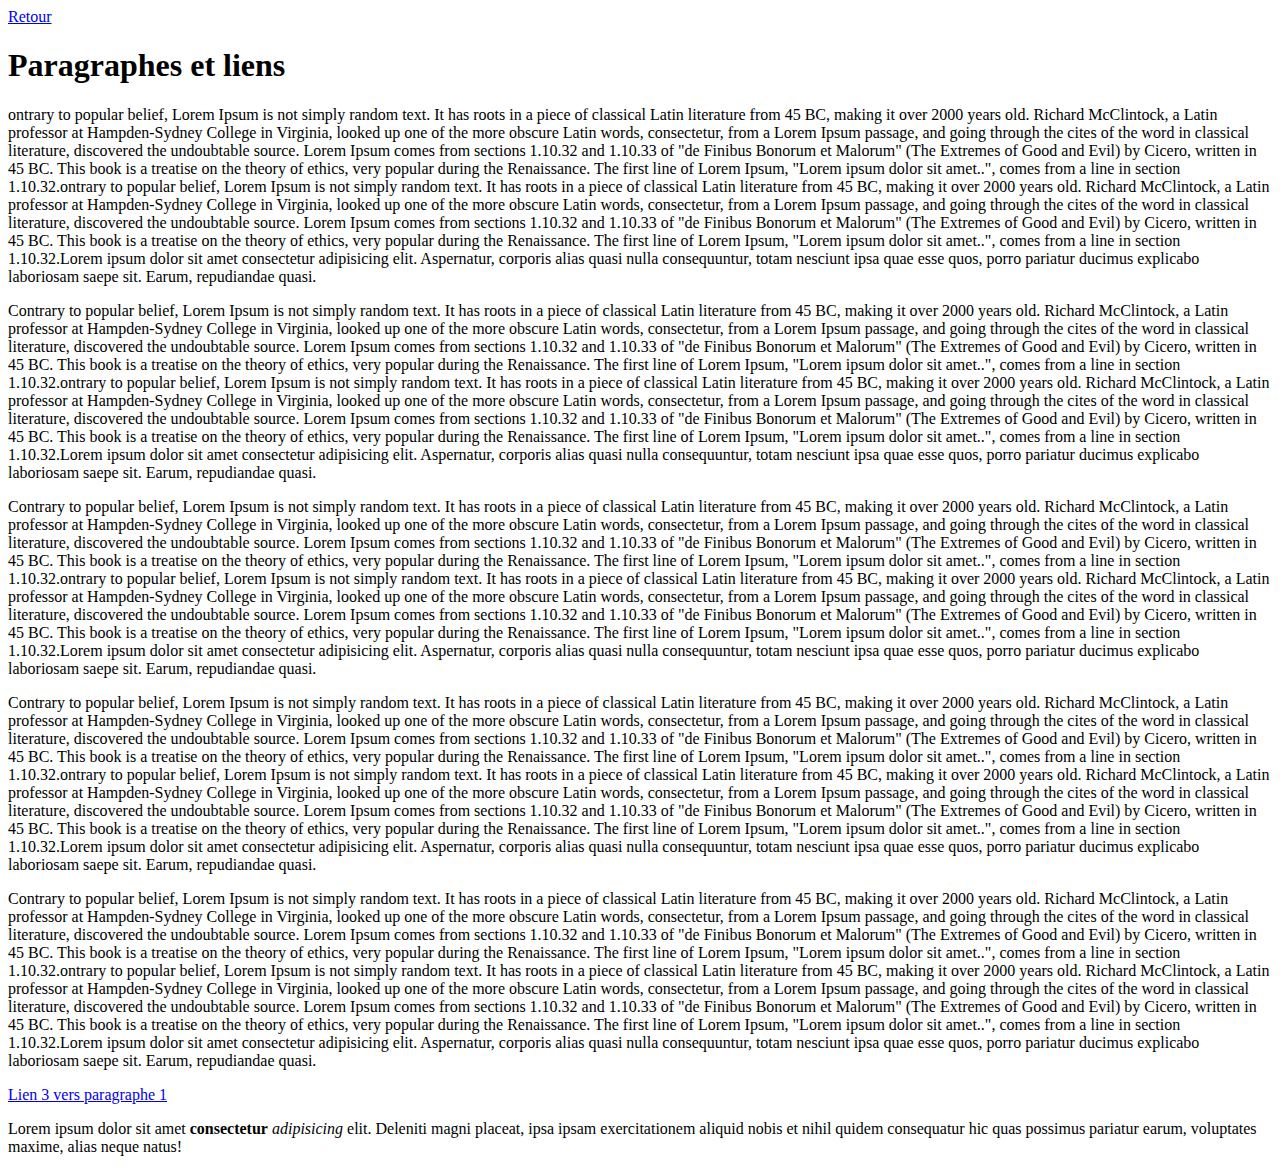
<file: page1.html>
<!DOCTYPE html>
<html lang="en">
<head>
    <meta charset="UTF-8">
    <meta http-equiv="X-UA-Compatible" content="IE=edge">
    <meta name="viewport" content="width=device-width, initial-scale=1.0">
    <title>Document</title>
</head>
<body>
    <a href="index.html">Retour</a>

    <H1>Paragraphes et liens</H1>
    <p id="paragraphe1">ontrary to popular belief, Lorem Ipsum is not simply random text. It has roots in a piece of classical Latin literature from 45 BC, making it over 2000 years old. Richard McClintock, a Latin professor at Hampden-Sydney College in Virginia, looked up one of the more obscure Latin words, consectetur, from a Lorem Ipsum passage, and going through the cites of the word in classical literature, discovered the undoubtable source. Lorem Ipsum comes from sections 1.10.32 and 1.10.33 of "de Finibus Bonorum et Malorum" (The Extremes of Good and Evil) by Cicero, written in 45 BC. This book is a treatise on the theory of ethics, very popular during the Renaissance. The first line of Lorem Ipsum, "Lorem ipsum dolor sit amet..", comes from a line in section 1.10.32.ontrary to popular belief, Lorem Ipsum is not simply random text. It has roots in a piece of classical Latin literature from 45 BC, making it over 2000 years old. Richard McClintock, a Latin professor at Hampden-Sydney College in Virginia, looked up one of the more obscure Latin words, consectetur, from a Lorem Ipsum passage, and going through the cites of the word in classical literature, discovered the undoubtable source. Lorem Ipsum comes from sections 1.10.32 and 1.10.33 of "de Finibus Bonorum et Malorum" (The Extremes of Good and Evil) by Cicero, written in 45 BC. This book is a treatise on the theory of ethics, very popular during the Renaissance. The first line of Lorem Ipsum, "Lorem ipsum dolor sit amet..", comes from a line in section 1.10.32.Lorem ipsum dolor sit amet consectetur adipisicing elit. Aspernatur, corporis alias quasi nulla consequuntur, totam nesciunt ipsa quae esse quos, porro pariatur ducimus explicabo laboriosam saepe sit. Earum, repudiandae quasi.</p>
    <!-- attribut: id => identifier de manière unique un élémént HTML -->
    <p id="paragraphe2">Contrary to popular belief, Lorem Ipsum is not simply random text. It has roots in a piece of classical Latin literature from 45 BC, making it over 2000 years old. Richard McClintock, a Latin professor at Hampden-Sydney College in Virginia, looked up one of the more obscure Latin words, consectetur, from a Lorem Ipsum passage, and going through the cites of the word in classical literature, discovered the undoubtable source. Lorem Ipsum comes from sections 1.10.32 and 1.10.33 of "de Finibus Bonorum et Malorum" (The Extremes of Good and Evil) by Cicero, written in 45 BC. This book is a treatise on the theory of ethics, very popular during the Renaissance. The first line of Lorem Ipsum, "Lorem ipsum dolor sit amet..", comes from a line in section 1.10.32.ontrary to popular belief, Lorem Ipsum is not simply random text. It has roots in a piece of classical Latin literature from 45 BC, making it over 2000 years old. Richard McClintock, a Latin professor at Hampden-Sydney College in Virginia, looked up one of the more obscure Latin words, consectetur, from a Lorem Ipsum passage, and going through the cites of the word in classical literature, discovered the undoubtable source. Lorem Ipsum comes from sections 1.10.32 and 1.10.33 of "de Finibus Bonorum et Malorum" (The Extremes of Good and Evil) by Cicero, written in 45 BC. This book is a treatise on the theory of ethics, very popular during the Renaissance. The first line of Lorem Ipsum, "Lorem ipsum dolor sit amet..", comes from a line in section 1.10.32.Lorem ipsum dolor sit amet consectetur adipisicing elit. Aspernatur, corporis alias quasi nulla consequuntur, totam nesciunt ipsa quae esse quos, porro pariatur ducimus explicabo laboriosam saepe sit. Earum, repudiandae quasi.</p>
    <p id="paragraphe3">Contrary to popular belief, Lorem Ipsum is not simply random text. It has roots in a piece of classical Latin literature from 45 BC, making it over 2000 years old. Richard McClintock, a Latin professor at Hampden-Sydney College in Virginia, looked up one of the more obscure Latin words, consectetur, from a Lorem Ipsum passage, and going through the cites of the word in classical literature, discovered the undoubtable source. Lorem Ipsum comes from sections 1.10.32 and 1.10.33 of "de Finibus Bonorum et Malorum" (The Extremes of Good and Evil) by Cicero, written in 45 BC. This book is a treatise on the theory of ethics, very popular during the Renaissance. The first line of Lorem Ipsum, "Lorem ipsum dolor sit amet..", comes from a line in section 1.10.32.ontrary to popular belief, Lorem Ipsum is not simply random text. It has roots in a piece of classical Latin literature from 45 BC, making it over 2000 years old. Richard McClintock, a Latin professor at Hampden-Sydney College in Virginia, looked up one of the more obscure Latin words, consectetur, from a Lorem Ipsum passage, and going through the cites of the word in classical literature, discovered the undoubtable source. Lorem Ipsum comes from sections 1.10.32 and 1.10.33 of "de Finibus Bonorum et Malorum" (The Extremes of Good and Evil) by Cicero, written in 45 BC. This book is a treatise on the theory of ethics, very popular during the Renaissance. The first line of Lorem Ipsum, "Lorem ipsum dolor sit amet..", comes from a line in section 1.10.32.Lorem ipsum dolor sit amet consectetur adipisicing elit. Aspernatur, corporis alias quasi nulla consequuntur, totam nesciunt ipsa quae esse quos, porro pariatur ducimus explicabo laboriosam saepe sit. Earum, repudiandae quasi.</p>
    <p id="paragraphe4">Contrary to popular belief, Lorem Ipsum is not simply random text. It has roots in a piece of classical Latin literature from 45 BC, making it over 2000 years old. Richard McClintock, a Latin professor at Hampden-Sydney College in Virginia, looked up one of the more obscure Latin words, consectetur, from a Lorem Ipsum passage, and going through the cites of the word in classical literature, discovered the undoubtable source. Lorem Ipsum comes from sections 1.10.32 and 1.10.33 of "de Finibus Bonorum et Malorum" (The Extremes of Good and Evil) by Cicero, written in 45 BC. This book is a treatise on the theory of ethics, very popular during the Renaissance. The first line of Lorem Ipsum, "Lorem ipsum dolor sit amet..", comes from a line in section 1.10.32.ontrary to popular belief, Lorem Ipsum is not simply random text. It has roots in a piece of classical Latin literature from 45 BC, making it over 2000 years old. Richard McClintock, a Latin professor at Hampden-Sydney College in Virginia, looked up one of the more obscure Latin words, consectetur, from a Lorem Ipsum passage, and going through the cites of the word in classical literature, discovered the undoubtable source. Lorem Ipsum comes from sections 1.10.32 and 1.10.33 of "de Finibus Bonorum et Malorum" (The Extremes of Good and Evil) by Cicero, written in 45 BC. This book is a treatise on the theory of ethics, very popular during the Renaissance. The first line of Lorem Ipsum, "Lorem ipsum dolor sit amet..", comes from a line in section 1.10.32.Lorem ipsum dolor sit amet consectetur adipisicing elit. Aspernatur, corporis alias quasi nulla consequuntur, totam nesciunt ipsa quae esse quos, porro pariatur ducimus explicabo laboriosam saepe sit. Earum, repudiandae quasi.</p>
    <p id="paragraphe5">Contrary to popular belief, Lorem Ipsum is not simply random text. It has roots in a piece of classical Latin literature from 45 BC, making it over 2000 years old. Richard McClintock, a Latin professor at Hampden-Sydney College in Virginia, looked up one of the more obscure Latin words, consectetur, from a Lorem Ipsum passage, and going through the cites of the word in classical literature, discovered the undoubtable source. Lorem Ipsum comes from sections 1.10.32 and 1.10.33 of "de Finibus Bonorum et Malorum" (The Extremes of Good and Evil) by Cicero, written in 45 BC. This book is a treatise on the theory of ethics, very popular during the Renaissance. The first line of Lorem Ipsum, "Lorem ipsum dolor sit amet..", comes from a line in section 1.10.32.ontrary to popular belief, Lorem Ipsum is not simply random text. It has roots in a piece of classical Latin literature from 45 BC, making it over 2000 years old. Richard McClintock, a Latin professor at Hampden-Sydney College in Virginia, looked up one of the more obscure Latin words, consectetur, from a Lorem Ipsum passage, and going through the cites of the word in classical literature, discovered the undoubtable source. Lorem Ipsum comes from sections 1.10.32 and 1.10.33 of "de Finibus Bonorum et Malorum" (The Extremes of Good and Evil) by Cicero, written in 45 BC. This book is a treatise on the theory of ethics, very popular during the Renaissance. The first line of Lorem Ipsum, "Lorem ipsum dolor sit amet..", comes from a line in section 1.10.32.Lorem ipsum dolor sit amet consectetur adipisicing elit. Aspernatur, corporis alias quasi nulla consequuntur, totam nesciunt ipsa quae esse quos, porro pariatur ducimus explicabo laboriosam saepe sit. Earum, repudiandae quasi.</p>
    <a href="#paragraphe1">Lien 3 vers paragraphe 1</a>
    <!-- Lien vers le paragraphe 1 de la même page via l'id du paragraphe1 -->


    <p>Lorem ipsum dolor sit amet <b>consectetur</b> <i>adipisicing</i> elit. Deleniti magni placeat, ipsa ipsam exercitationem aliquid nobis et nihil quidem consequatur hic quas possimus pariatur earum, voluptates maxime, alias neque natus!</p>
    <!-- balise sémentique <b></b> et <i></i> pour mettre en gras et italique (respectivement), mais pas une bonne pratique -->
</body>
</html>
</file>
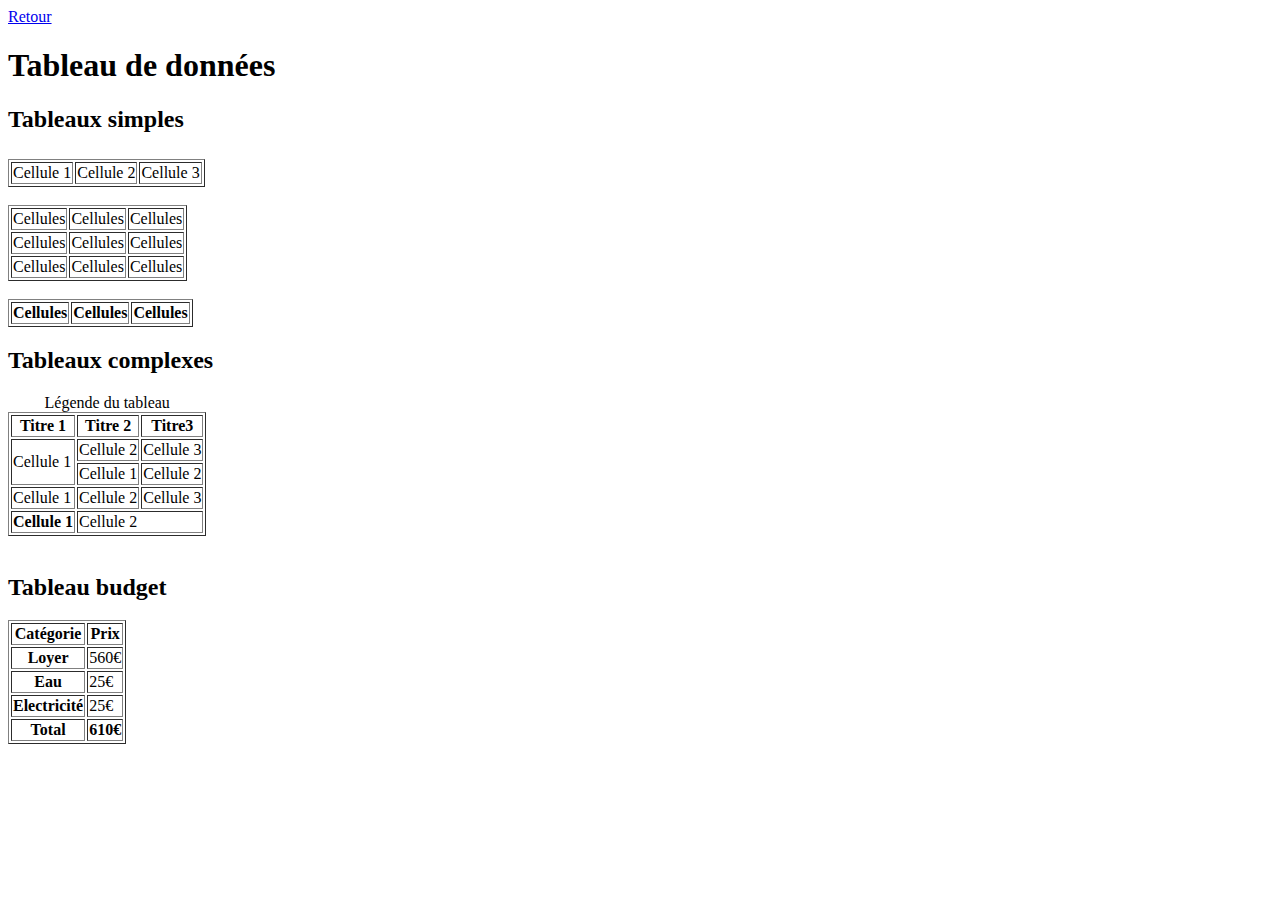
<file: page2.html>
<!DOCTYPE html>
<html lang="en">
<head>
    <meta charset="UTF-8">
    <meta http-equiv="X-UA-Compatible" content="IE=edge">
    <meta name="viewport" content="width=device-width, initial-scale=1.0">
    <title>Document</title>
</head>
<body>
    <a href="index.html">Retour</a>
    
    <H1>Tableau de données</H1>
    <h2>Tableaux simples</h2>
    <table>
        <!-- Composant parent -->
        <tr>
        <!-- Création d'une ligne dans un tableau -->
            <td>
            <!-- Chaque ligen d'un tableau contient des cellules, crées par "td" -->
            </td>
        </tr>
    </table>

    <table border="1">
    <!-- border => pas la bonne pratique, juste pour voir le bord des cellules -->
        <tr>
            <td>Cellule 1</td>
            <td>Cellule 2</td>
            <td>Cellule 3</td>
        </tr>
    </table>
    <!-- Raccourci: table>tr>td*3 -->
    <!-- Une ligne avec 3 cellules -->

    <br>

    <table border="1">
        <tr>
            <td>Cellules</td>
            <td>Cellules</td>
            <td>Cellules</td>
        </tr>
        <tr>
            <td>Cellules</td>
            <td>Cellules</td>
            <td>Cellules</td>
        </tr>
        <tr>
            <td>Cellules</td>
            <td>Cellules</td>
            <td>Cellules</td>
        </tr>
    </table>
    <!-- 3 lignes et 3 cellules sur chaque ligne -->

    <br>

    <table border="1">
        <tr>
            <th>Cellules</th>
            <th>Cellules</th>
            <th>Cellules</th>
            <!-- th permet d'avoir directement le style en gras à l'intérieur des cellules -->
        </tr>
    </table>

    <h2>Tableaux complexes</h2>
    <table border="1">
        <caption>Légende du tableau</caption>
        <!-- permet de mettre une légende à un tableau => Indication pour le navigateur -->
        <thead>
            <!-- Défini l'en-tête d'un tableau -->
            <tr>
                <th>Titre 1</th>
                <th>Titre 2</th>
                <th>Titre3</th>
            </tr>
        </thead>
        <tbody>
            <!-- Définit le corps d'un tableau -->
            <tr>
                <td rowspan="2">Cellule 1</td>
                <!-- rospan: Permet de prendre l'espace de deux cellules sur la hauteur /!\ ne les fusionne pas -->
                <!-- On note l'abscence de la cellule 3 sur la ligne du dessous!!  -->
                <td>Cellule 2</td>
                <td>Cellule 3</td>
            </tr>
            <tr>
                <td>Cellule 1</td>
                <td>Cellule 2</td>
            </tr>
            <tr>
                <td>Cellule 1</td>
                <td>Cellule 2</td>
                <td>Cellule 3</td>
            </tr>
        </tbody>
        <tfoot>
            <!-- Définit le bas d'un tableau -->
            <th>Cellule 1</th>
            <td colspan="2">Cellule 2</td>
            <!-- clospan => permet de prendre l'espace deux celulles sur la longueur /!\ ne les fusionne pas 
            On note l'abscence d'une troisième cellule ici ! D'où le fait que ça ne les fusionne pas! -->
        </tfoot>
    </table>

    <br>

    <h2>Tableau budget</h2>

    <table border="1">
        <thead>
            <tr>
                <th>Catégorie</th>
                <th>Prix</th>
            </tr>
        </thead>
        <tbody>
            <tr>
                <th>Loyer</th>
                <td>560€</td>
            </tr>
            <tr>
                <th>Eau</th>
                <td>25€</td>
            </tr>
            <tr>
                <th>Electricité</th>
                <td>25€</td>
            </tr>
        </tbody>
        <tfoot>
            <tr>
                <th>Total</th>
                <th>610€</th>
            </tr>
        </tfoot>
    </table>

</body>
</html>
</file>
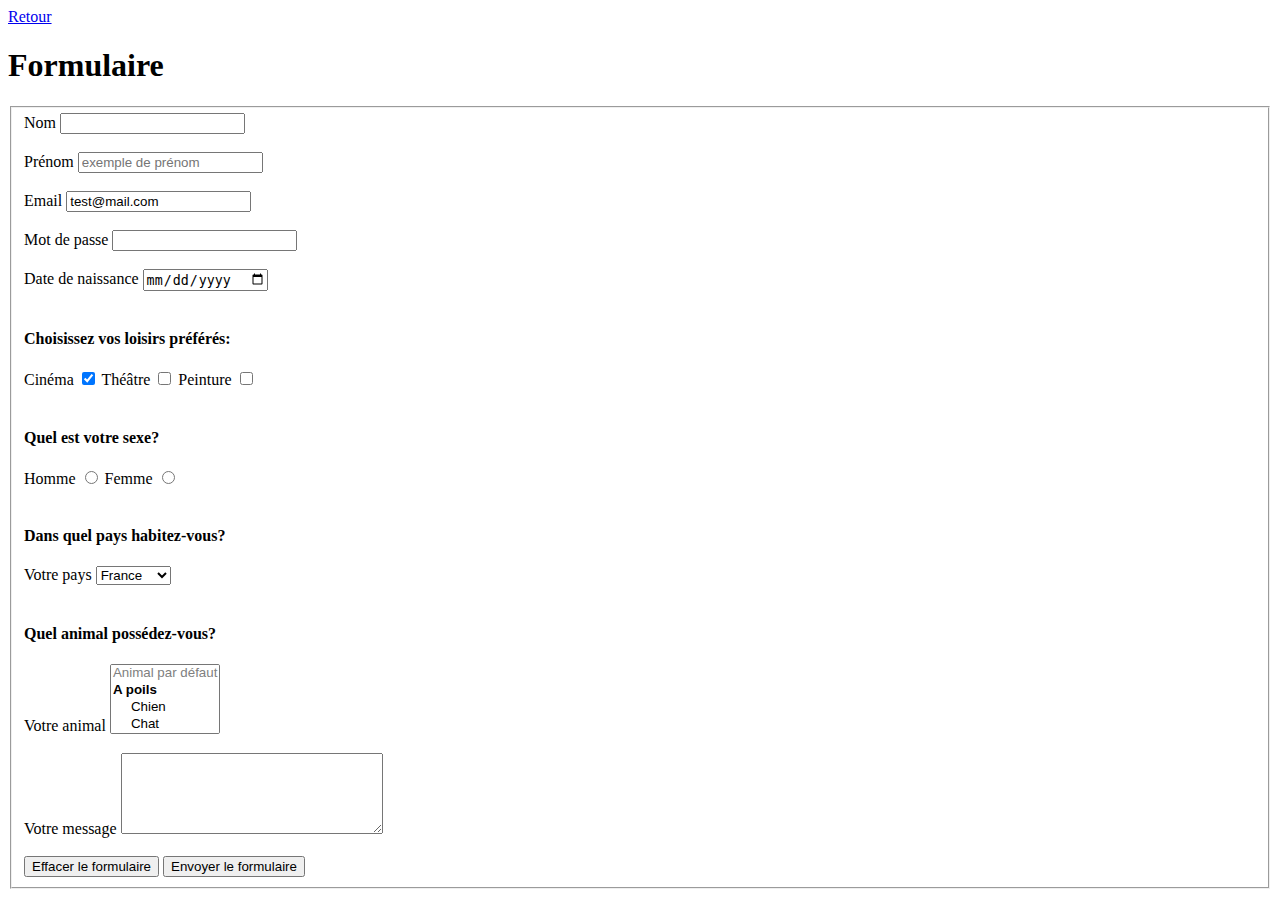
<file: page3.html>
<!DOCTYPE html>
<html lang="en">
<head>
    <meta charset="UTF-8">
    <meta http-equiv="X-UA-Compatible" content="IE=edge">
    <meta name="viewport" content="width=device-width, initial-scale=1.0">
    <title>Document</title>
</head>
<body>
    <a href="index.html">Retour</a>

    <H1>Formulaire</H1>

    <form action="" method="post">
    <!-- attribut action: url du programme qui traitera les informations soumises par le formulaire -->
    <!-- attribut method: permet de savoir dans quel scénario on va se trouver => get (recuperation de données depuis la DB) ou post (modification de données sur la DB)-->

        <fieldset>
        <!-- Encadrement/Bordure -->
            <label for="nom">Nom</label>
            <!-- label: légende du champ -->
            <!-- attribut for pour montrer qu'il est relié à un input par exemple, par l'id-->
            <input type="text" id="nom">
            <!-- input: type de champ + différents types proposés-->

            <br>
            <br>

            <label for="prenom">Prénom</label>
            <input type="text" id="prenom" placeholder="exemple de prénom">
            <!-- Attribut placeholder: légende de fond, disparait si l'utilisateur rentre une valeur -->

            <br>
            <br>

            <label for="email">Email</label>
            <input type="email" id="email" value="test@mail.com">
            <!-- type text respecte une structure du type: nom@domaine.tld -->
            <!-- attribut value: contient la valeur renseigné par l'utilisateur dans le champ, par défaut: "" -->

            <br>
            <br>

            <label for="mdp">Mot de passe</label>
            <input type="password" id="mdp" value="">
            <!-- type password: saisie par l'utilisateur automatiquement cachée -->

            <br>
            <br>

            <label for="anniversaire">Date de naissance</label>
            <input type="date" id="anniversaire" value="">
            <!-- type date: saisie d'une date au format JJ/MM/AAAA via un calendrier -->

            <br>
            <br>

            <h4>Choisissez vos loisirs préférés:</h4>
            <label for="cinema">Cinéma</label>
            <input type="checkbox" id="cinema" name="loisirs" value="cinema" checked>
            <!-- Attribut checked: coché par défaut - choix multiple possible -->
            <label for="theatre">Théâtre</label>
            <input type="checkbox" id="theatre" name="loisirs" value="theatre">
            <!-- Attribut name: spécifie un nom pour l'élément côté JS par exemple mais sert aussi de référence lors de la soumission des données du formulaire -->
            <!-- si plusieurs input ont le même attribut name, la chaîne envoyée sera sous la forme loisirs=cinema&loisirs=theatre&loisirs=peinture (si les 3 sont cochés) -->
            <label for="peinture">Peinture</label>
            <input type="checkbox" id="peinture" name="loisirs" value="peinture">

            <br>
            <br>

            <h4>Quel est votre sexe?</h4>
            <label for="masculin">Homme</label>
            <input type="radio" id="masculin" name="sexe" value="m">
            <!-- type radio: choix unique -->
            <label for="femme">Femme</label>
            <input type="radio" id="femme" name="sexe" value="f">

            <br>
            <br>

            <h4>Dans quel pays habitez-vous?</h4>
            <label for="pays">Votre pays</label>
            <select id="pays" name="pays">
                <!-- Sous forme de liste -->
                <option value="fr">France</option>
                <option value="esp">Espagne</option>
                <option value="bel">Belgique</option>
            </select>

            <br>
            <br>

            <h4>Quel animal possédez-vous?</h4>
            <label for="animal">Votre animal</label>
            <select id="animal" name="animal" multiple>
                <!-- Attribut multiple: Liste sous forme de "tableau" où l'on voit toutes les options d'un coup + possibilité de selectionner plusieurs options en maintenant ctrl-->
                <option value="chien" disabled>Animal par défaut</option>
                <!-- attribut disabled: permet d'empecher l'utilisateur de sélectionner cette option -->
                <optgroup label="A poils">
                <!-- Permet de faire des "catégories" d'options -- le label n'est pas cliquable et est en gras -->
                    <option value="chien">Chien</option>
                    <option value="chat">Chat</option>
                    <option value="lapin">Lpain</option>
                </optgroup>
                <optgroup label="A plumes">
                    <option value="poule">Poule</option>
                    <option value="Perroquet">Perroquet</option>
                </optgroup>
                <optgroup label="A écailles">
                    <option value="poisson">Poisson</option>
                    <option value="serpent">Serpent</option>
                </optgroup>
            </select>
            <!-- Raccourci: select>option*3 -->

            <br>
            <br>

            <label for="message">Votre message</label>
            <textarea rows="5" cols="30" id="message" value=""></textarea>
            <!-- Attribut textarea: plusieurs lignes de texte possible -->
            <!-- Attribut rows et cols: définit la taille exacte qui doit être occupée par l'élément textarea -->
            <!-- rows (nombre de ligne ou hauteur du champ- par défaut à 2) et cols (nombre de colonnes ou largeur du champ - par défaut à 20) -->

            <br>
            <br>

            <input id="produit" name="produit1" type="hidden" value="HUuY887">
            <!-- Type hidden: permet de récupérer la valeur de cet identifiant sans le montrer à l'utilisateur ni possibilité de le modifier -->

            <input type="reset" value="Effacer le formulaire">
            <!-- type reset: permet d'effacer les données écrites du formulaire -->
            <input type="submit" value="Envoyer le formulaire">
            <!-- type submit: pour envoyer les données + rechargement de page (comportement par défaut d'un formulaire) -->
        </fieldset>
    </form>
</body>
</html>
</file>
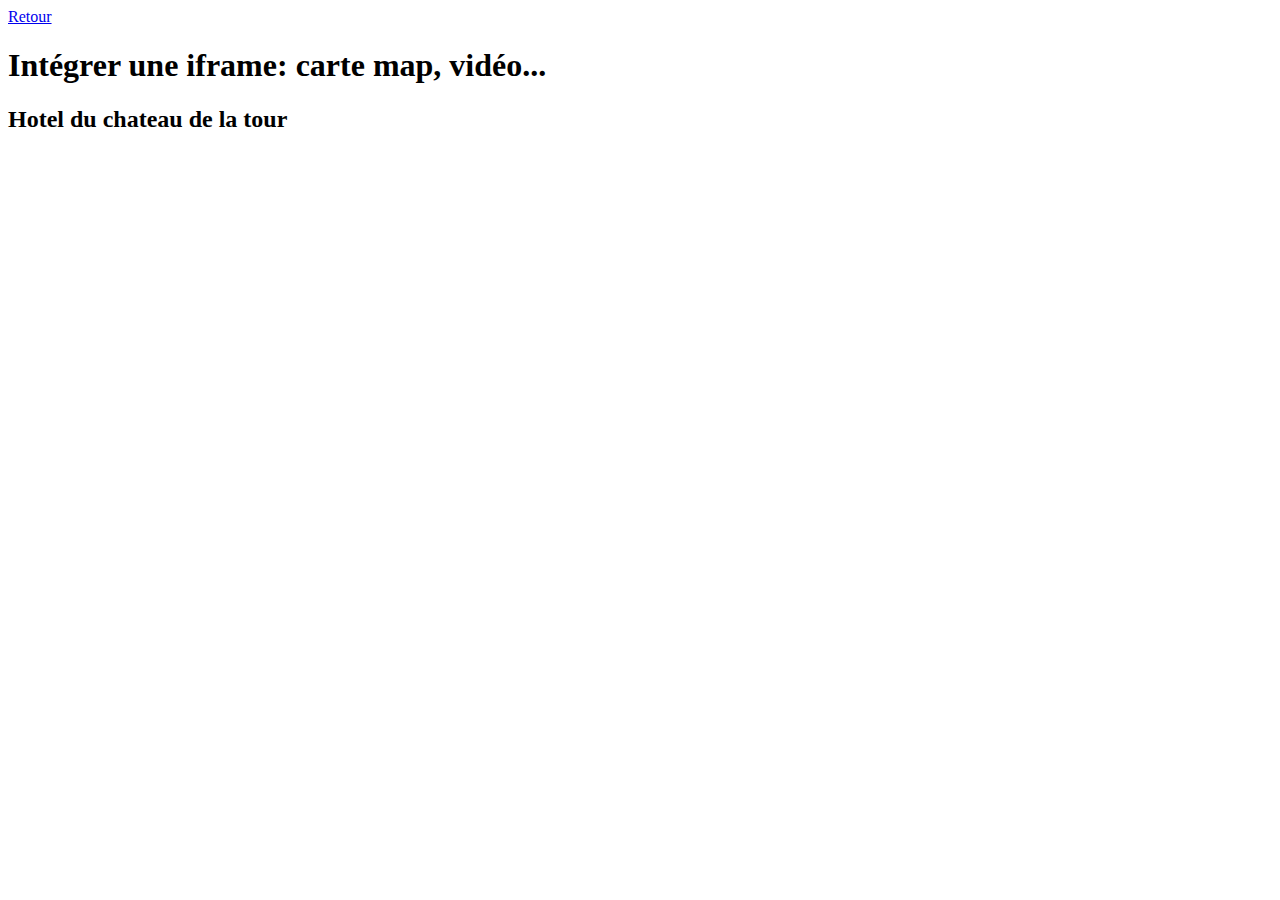
<file: page5.html>
<!DOCTYPE html>
<html lang="en">
  <head>
    <meta charset="UTF-8" />
    <meta http-equiv="X-UA-Compatible" content="IE=edge" />
    <meta name="viewport" content="width=device-width, initial-scale=1.0" />
    <title>Document</title>
  </head>
  <body>
    <a href="index.html">Retour</a>

    <h1>Intégrer une iframe: carte map, vidéo...</h1>

    <h2>Hotel du chateau de la tour</h2>
    <!-- Pour récupérer la map: Direction Google maps => Adresse voulue => Partager => Intégrer une carte => <iframe...></iframe...> Copier le contnu html -->

    <iframe
      src="https://www.google.com/maps/embed?pb=!1m18!1m12!1m3!1d2838.9238710519794!2d-0.32193680000000996!3d44.6394729!2m3!1f0!2f0!3f0!3m2!1i1024!2i768!4f13.1!3m3!1m2!1s0xd551496a75671ab%3A0xbc91c2f3d39dc8bd!2sH%C3%B4tel%20du%20Ch%C3%A2teau%20de%20la%20Tour!5e0!3m2!1sfr!2sfr!4v1681582662990!5m2!1sfr!2sfr"
      width="600"
      height="450"
      style="border: 0"
      allowfullscreen=""
      loading="lazy"
      referrerpolicy="no-referrer-when-downgrade">
    </iframe>
  </body>
</html>
</file>
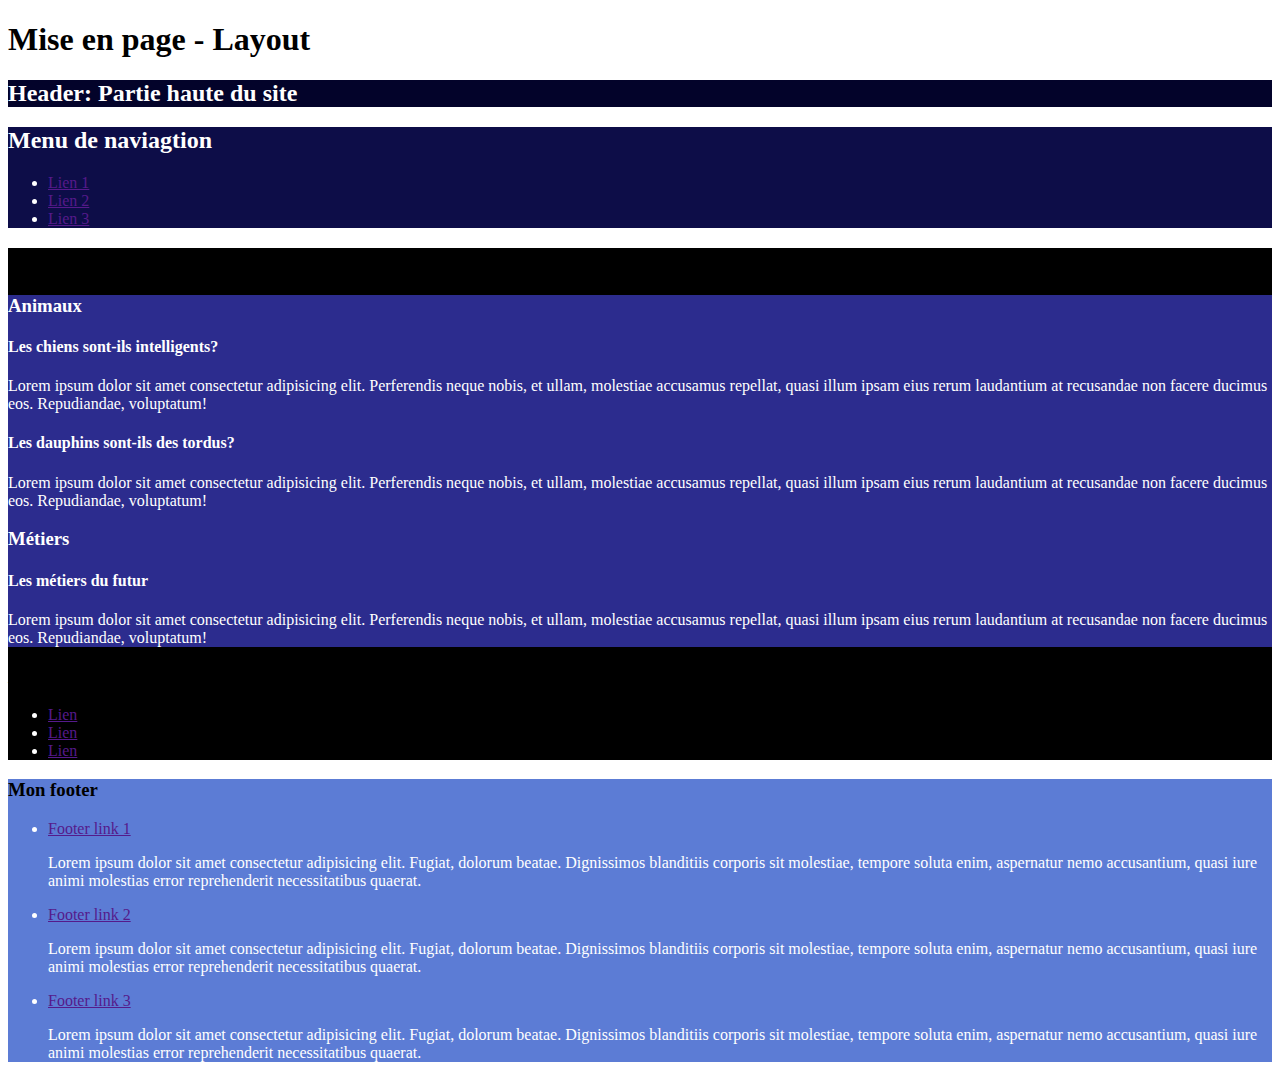
<file: page6.html>
<!DOCTYPE html>
<html lang="en">
<head>
    <meta charset="UTF-8">
    <meta http-equiv="X-UA-Compatible" content="IE=edge">
    <meta name="viewport" content="width=device-width, initial-scale=1.0">
    <link href="style.css" rel="stylesheet">
    <title>Document</title>
</head>
<body>

    <h1>Mise en page - Layout</h1>
    <!-- Il est important de respecter un certains nombres de normes/conventios pour que Google interprète mieux votre site -->

    <header>
        <h2>Header: Partie haute du site</h2>
    </header>

    <nav>
        <h2>Menu de naviagtion</h2>
        <ul>
            <li>
                <a href="">Lien 1</a>
            </li>
            <li>
                <a href="">Lien 2</a>
            </li>
            <li>
                <a href="">Lien 3</a>
            </li>
        </ul>
    </nav>

    <main>
        <h2>Ceci est une section pour du contenu</h2>
        <section>
        <!-- Pour le contenu principal -->
            <section>
                <h3>Animaux</h3>
                <article>
                    <h4>Les chiens sont-ils intelligents?</h4>
                    <p>
                        Lorem ipsum dolor sit amet consectetur adipisicing elit. Perferendis neque nobis, et ullam, molestiae accusamus repellat, quasi illum ipsam eius rerum laudantium at recusandae non facere ducimus eos. Repudiandae, voluptatum!
                    </p>
                </article>
                <article>
                    <h4>Les dauphins sont-ils des tordus?</h4>
                    <p>
                        Lorem ipsum dolor sit amet consectetur adipisicing elit. Perferendis neque nobis, et ullam, molestiae accusamus repellat, quasi illum ipsam eius rerum laudantium at recusandae non facere ducimus eos. Repudiandae, voluptatum!
                    </p>
                </article>
            </section>
            <section>
                <h3>Métiers</h3>
                <article>
                    <h4>Les métiers du futur</h4>
                    <p>
                        Lorem ipsum dolor sit amet consectetur adipisicing elit. Perferendis neque nobis, et ullam, molestiae accusamus repellat, quasi illum ipsam eius rerum laudantium at recusandae non facere ducimus eos. Repudiandae, voluptatum!
                    </p>
                </article>
            </section>
        </section>
        <aside>
        <!-- Pour la sidebar -->
            <h3>Aside</h3>
            <ul>
                <li>
                    <a href="">Lien</a>
                </li>
                <li>
                    <a href="">Lien</a>
                </li>
                <li>
                    <a href="">Lien</a>
                </li>
            </ul>
        </aside>
    </main>

    <footer>
    <!-- Pour le pied de page -->
        <h3>Mon footer</h3>
        <ul>
            <li>
                <a href="">Footer link 1</a>
                <p>Lorem ipsum dolor sit amet consectetur adipisicing elit. Fugiat, dolorum beatae. Dignissimos blanditiis corporis sit molestiae, tempore soluta enim, aspernatur nemo accusantium, quasi iure animi molestias error reprehenderit necessitatibus quaerat.</p>
            </li>
            <li>
                <a href="">Footer link 2</a>
                <p>Lorem ipsum dolor sit amet consectetur adipisicing elit. Fugiat, dolorum beatae. Dignissimos blanditiis corporis sit molestiae, tempore soluta enim, aspernatur nemo accusantium, quasi iure animi molestias error reprehenderit necessitatibus quaerat.</p>
            </li>
            <li>
                <a href="">Footer link 3</a>
                <p>Lorem ipsum dolor sit amet consectetur adipisicing elit. Fugiat, dolorum beatae. Dignissimos blanditiis corporis sit molestiae, tempore soluta enim, aspernatur nemo accusantium, quasi iure animi molestias error reprehenderit necessitatibus quaerat.</p>
            </li>
        </ul>
    </footer>
</body>
</html>
</file>
<file: style.css>
header {
    background-color: rgb(3, 3, 42);
    color: white;
}

nav {
    background-color: rgb(13, 13, 72);
    color: white;
}

li {
    color: white;
}

main {
    background-color: black;
}

section {
    background-color: rgb(44, 44, 142);
    color: white;
}

footer {
    background-color: rgb(92, 124, 213);
}
</file>
